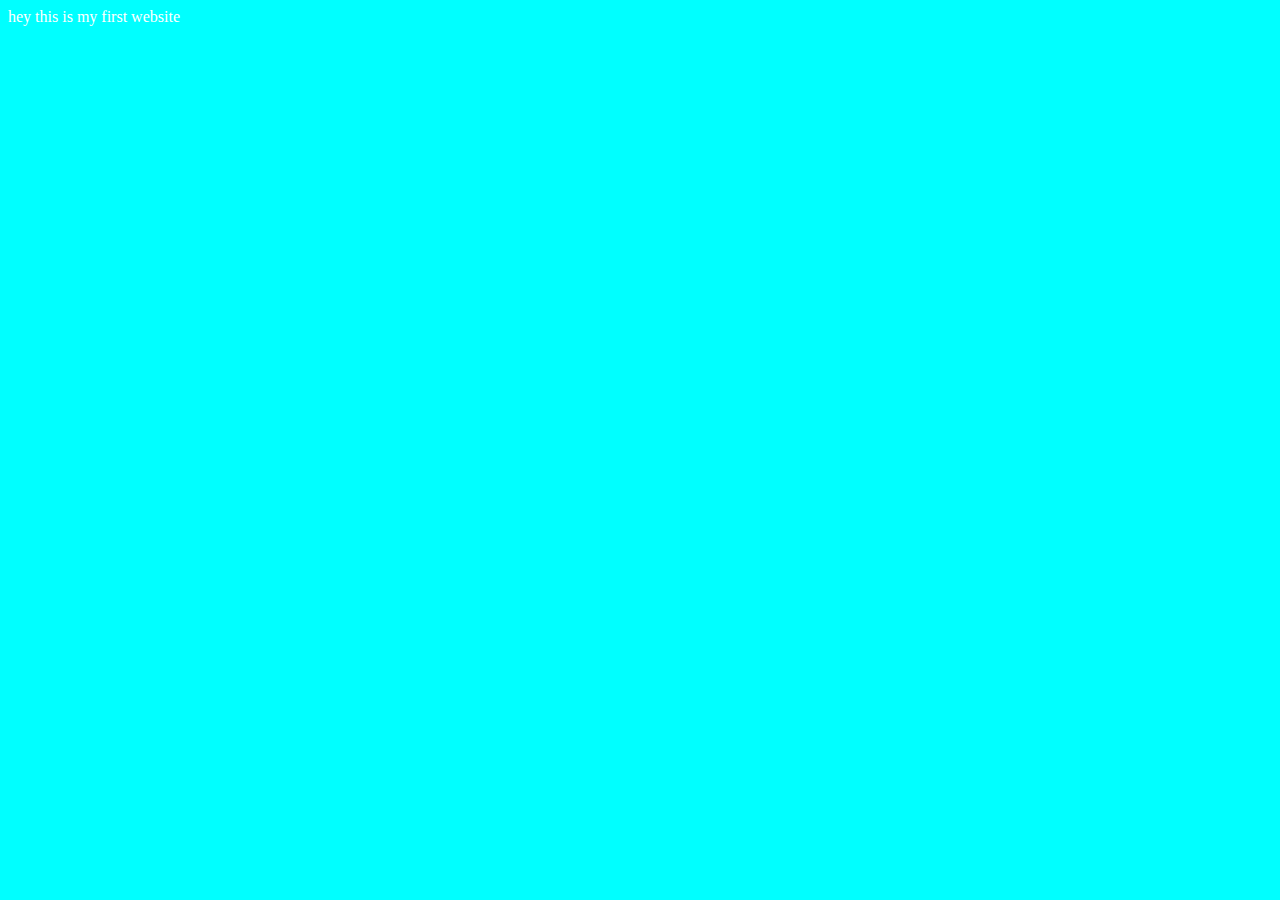
<file: video2/index.html>
<!DOCTYPE html>
<html lang="en">
<head>
    <meta charset="UTF-8">
    <meta name="viewport" content="width=device-width, initial-scale=1.0">
    <title>manjiree's first website</title>
    <link rel="stylesheet" href="style.css">
</head>
<body>
   hey this is my first website
   <script src="script.js"></script>
</body>
</html>
</file>
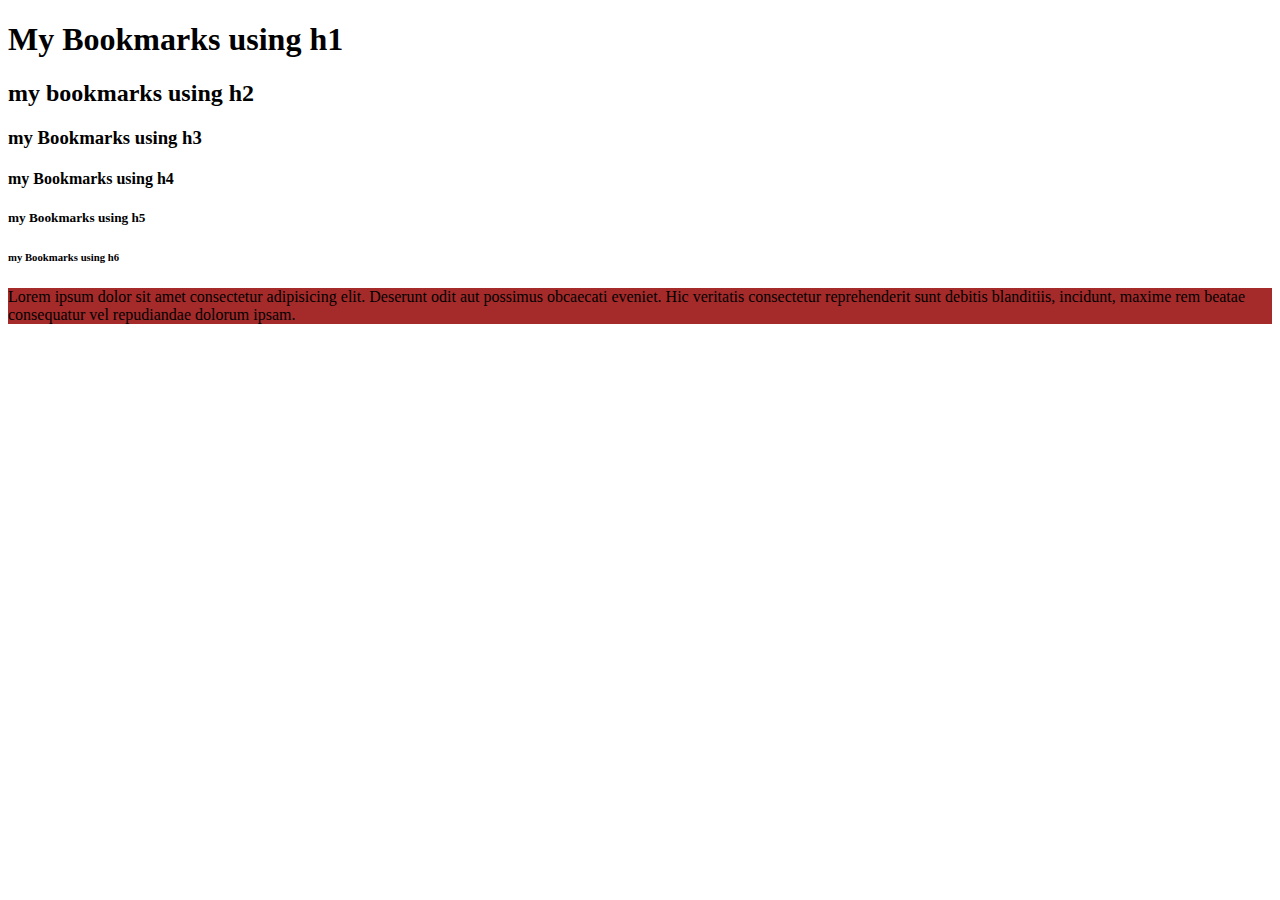
<file: video4/index.html>
<!DOCTYPE html>
<html lang="en">
<head>
    <meta charset="UTF-8">
    <meta name="viewport" content="width=device-width, initial-scale=1.0">
    <title>my bookmarks</title>
</head>
<body>
    <h1>My Bookmarks using h1</h1>
    <h2>my bookmarks using h2 </h2>
    <h3>my Bookmarks using h3 </h3>
    <h4>my Bookmarks using h4 </h4>
    <h5> my Bookmarks using h5 </h5>
     <h6> my Bookmarks using h6 </h6>

     <p style="background-color: brown;">Lorem ipsum dolor sit amet consectetur adipisicing elit. Deserunt odit aut possimus obcaecati eveniet. Hic veritatis consectetur reprehenderit sunt debitis blanditiis, incidunt, maxime rem beatae consequatur vel repudiandae dolorum ipsam.</p>


       

        


</body>
</html>
</file>
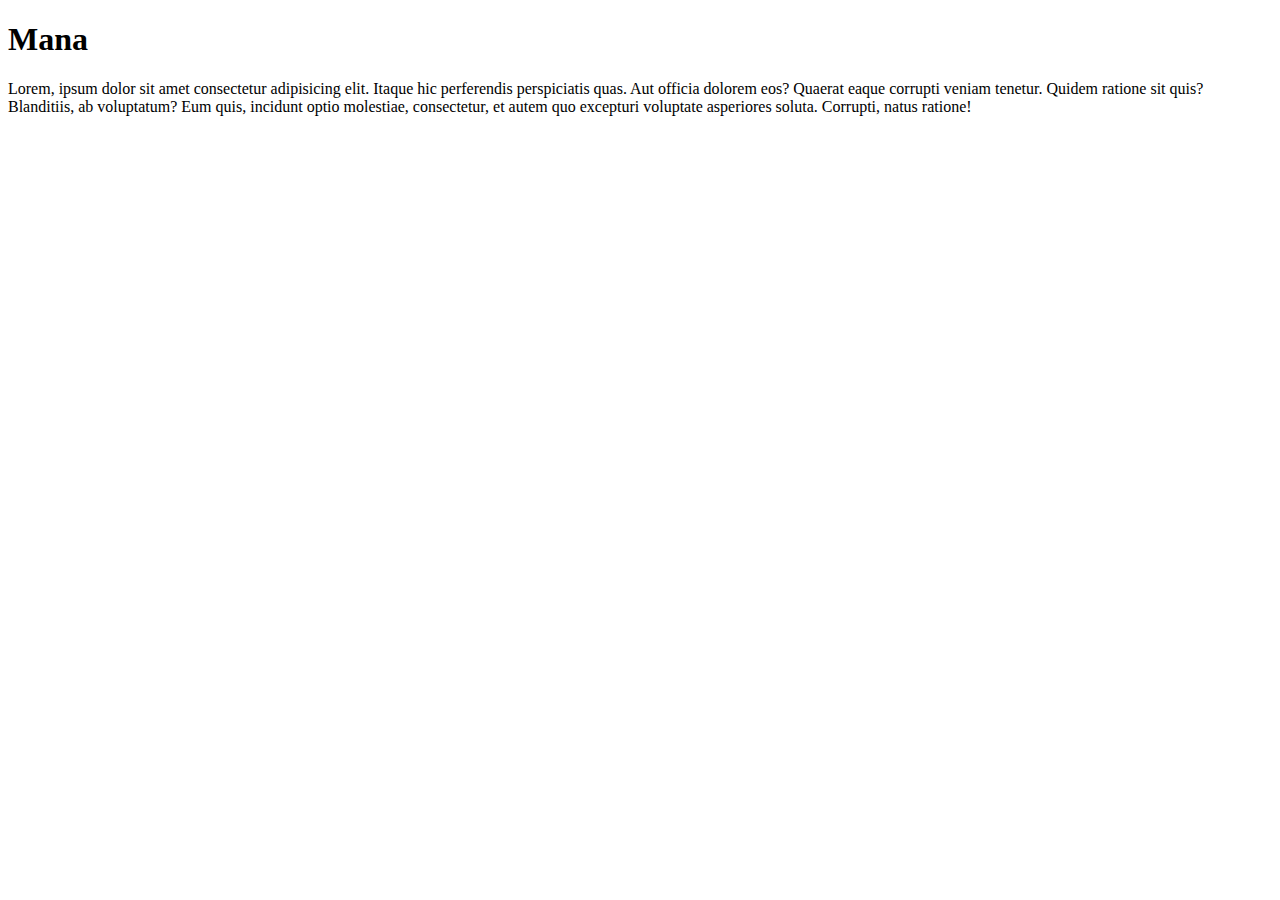
<file: video6/index.html>
<!DOCTYPE html>
<html lang="en">
<head>
    <meta charset="UTF-8">
    <meta name="viewport" content="width=device-width, initial-scale=1.0">
    <meta name="description" content="this is a page contain discription of harry- the sigma">
   
    <title>code with harry</title>
</head>
<body>
    <h1>Mana</h1>
    <p>Lorem, ipsum dolor sit amet consectetur adipisicing elit. Itaque hic perferendis perspiciatis quas. Aut officia dolorem eos? Quaerat eaque corrupti veniam tenetur. Quidem ratione sit quis? Blanditiis, ab voluptatum? Eum quis, incidunt optio molestiae, consectetur, et autem quo excepturi voluptate asperiores soluta. Corrupti, natus ratione!</p>
</body>
</html>
</file>
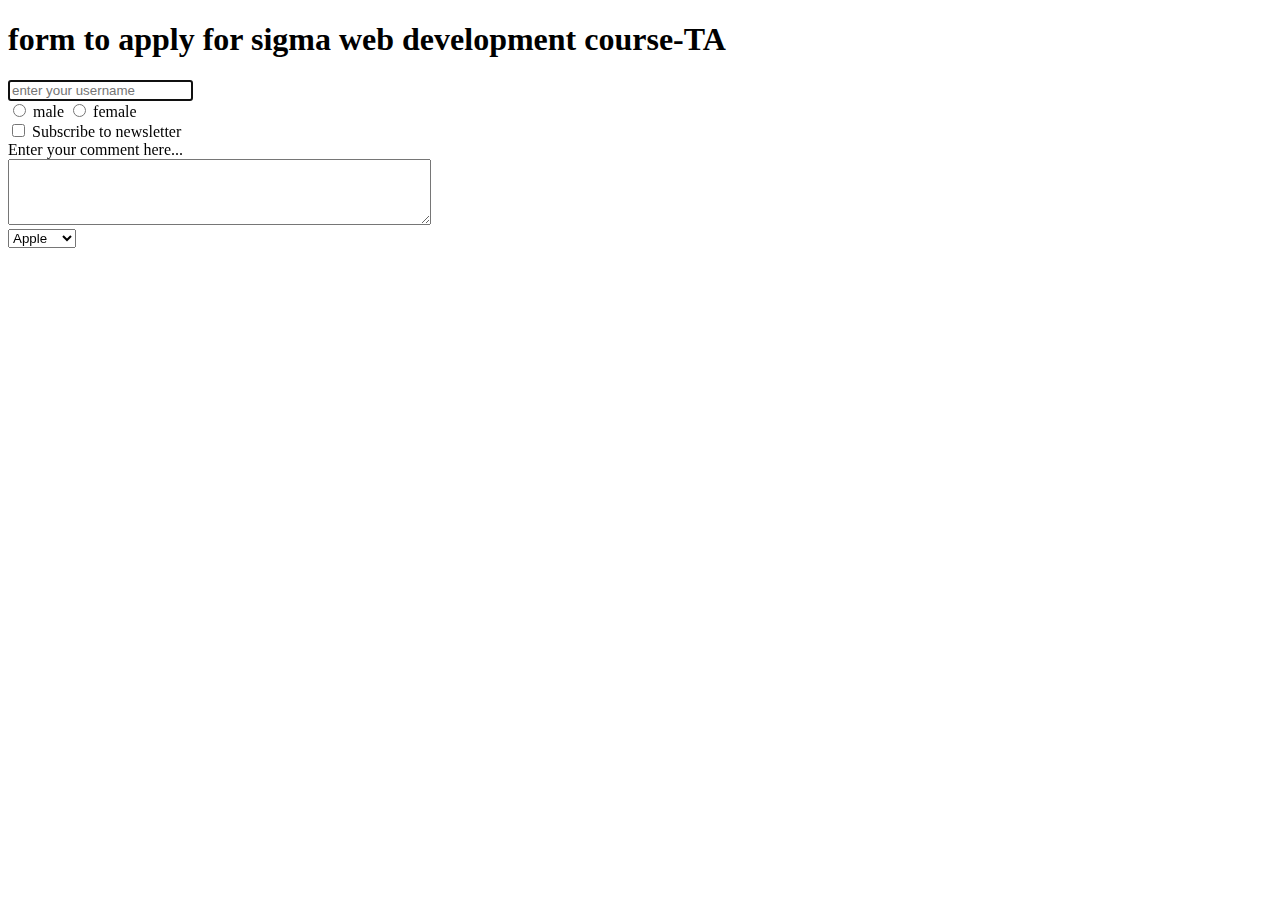
<file: video7/index.html>
<!DOCTYPE html>
<html lang="en">
<head>
    <meta charset="UTF-8">
    <meta name="viewport" content="width=device-width, initial-scale=1.0">
    <title>forms-lets learn it</title>
</head>
<body>
    <h1>form to apply for sigma web development course-TA</h1>
    <form action="post">
        <div>
        <label for=""></label>
        <input type="text" id="username" name="username" placeholder="enter your username" autofocus>
        </div>
        <div>
            <input type="radio" id="male" name="gender" value="male">
            <label for="male">male</label>
                        <input type="radio" id="female" name="gender" value="female">
            <label for="female">female</label>
        </div>
        <div>
            <input type="checkbox" id="subscribe" name="subscribe" value="yes">
<label for="subscribe">Subscribe to newsletter</label>
        </div>
        <div>
            <label for="comment">Enter your comment here...</label>
            <br>
            <textarea name="comment" rows="4" cols="50">
            </textarea>      </div>
            <div>
                <select name="fruits">
      <option value="apple">Apple</option>
      <option value="banana">Banana</option>
      <option value="cherry">Cherry</option>
</select>
            </div>
        </form>
    
</body>
</html>
</file>
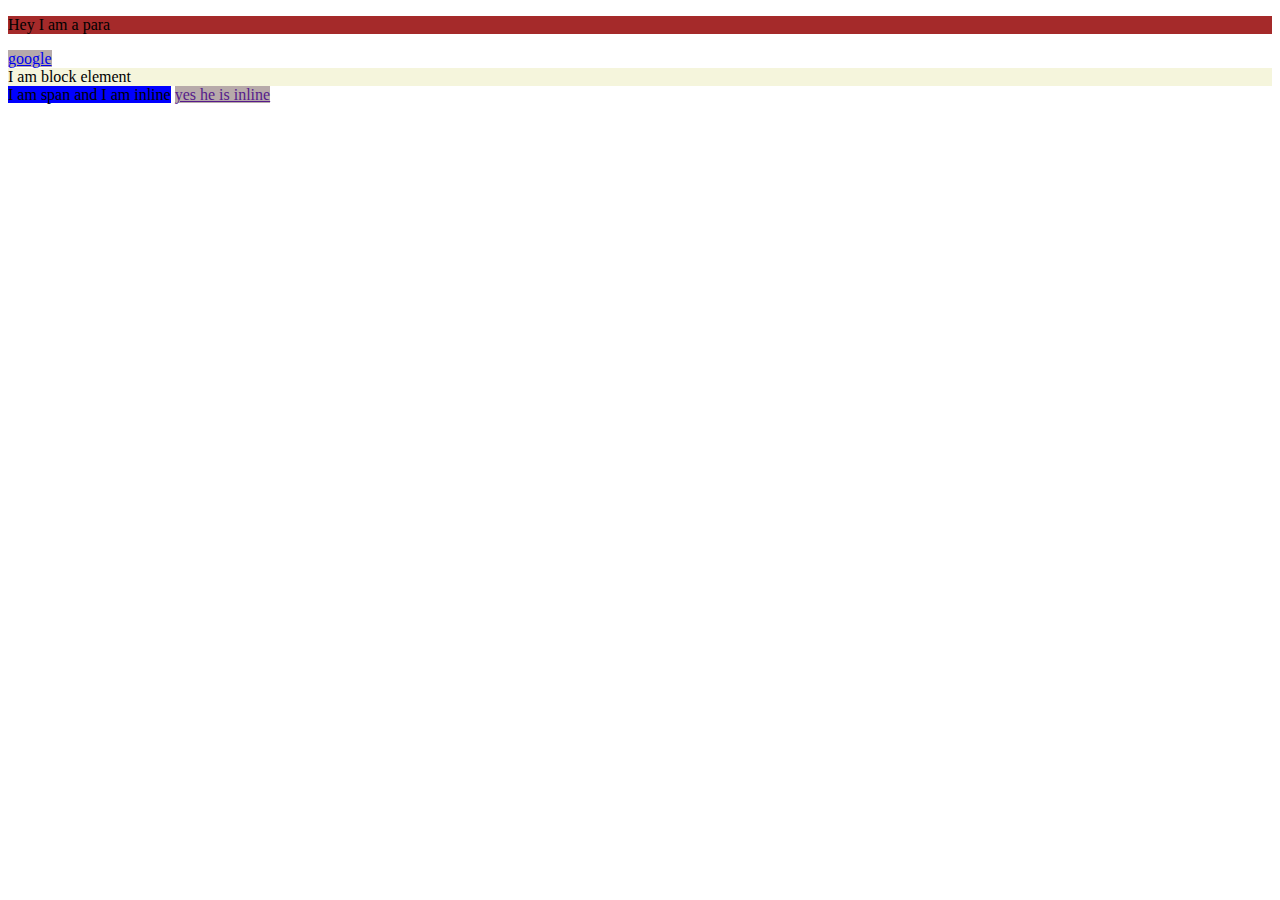
<file: video8/index.html>
<!DOCTYPE html>
<html lang="en">
<head>
    <meta charset="UTF-8">
    <meta name="viewport" content="width=device-width, initial-scale=1.0">
    <title>Inline and Block Elements-HTML</title>
    <link rel="stylesheet" href="style.css">
</head>
<body>
    <p>Hey I am a para</p>
    <a href="https://google.com">google</a>
    <div>I am block element</div>



    <span>I am span and I am inline</span>
    <a href="">yes he is inline</a>
</body>
</html>
</file>
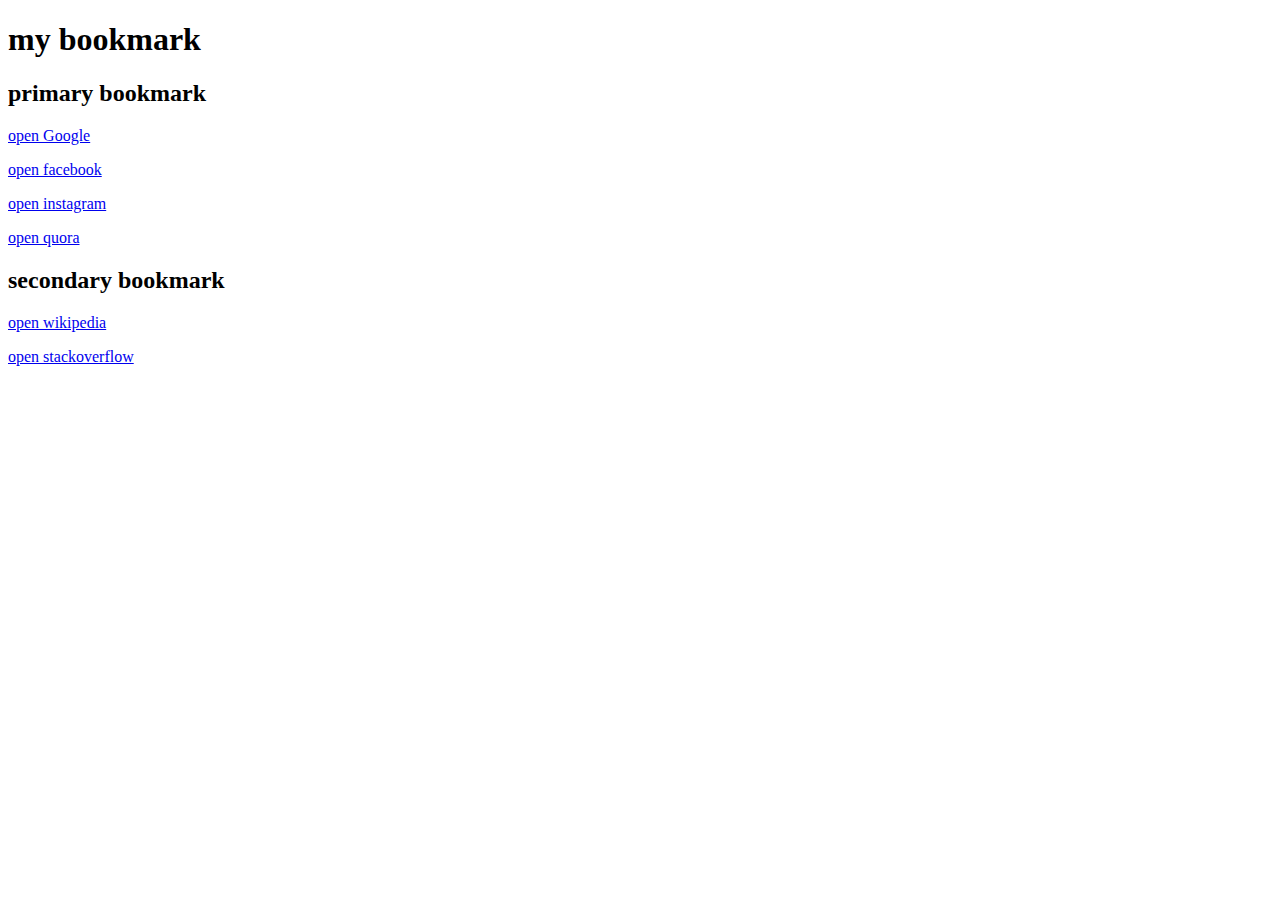
<file: video4/bookmarkmanager.html>
<!DOCTYPE html>
<html lang="en">
<head>
    <meta charset="UTF-8">
    <meta name="viewport" content="width=device-width, initial-scale=1.0">
    <title>bookmark manager</title>
</head>
<body>
  <h1>my bookmark</h1>
   <h2>primary bookmark</h2> 
   <p>
   <a href="https://www.Google.com">open Google</a>
   </p>
   <p>
    <a href="https://www.facebook.com">open facebook</a>
    </p>
    <p>
     <a href="https://www..com">open instagram</a>
    </p>
    <p>
      <a href="https://www.quora.com">open quora</a>
    </p>
   
   </p>
   <h2>secondary bookmark</h2>
   <p><a target="_blank" href="https://www.wikipedia.com">open wikipedia</a></p>
   <p><a target="_blank" href="https://www.stackoverflow.com">open stackoverflow</a></p>


</body>
</html>
</file>
<file: video2/style.css>
body{
    background-color: aqua;
    color: white;
}
</file>
<file: video8/style.css>
p{
    background-color: brown;
}
a{
    background-color: rgb(183, 170, 170);
}
div{
    background-color: beige;
}
span{
    background-color: blue;
}
</file>
